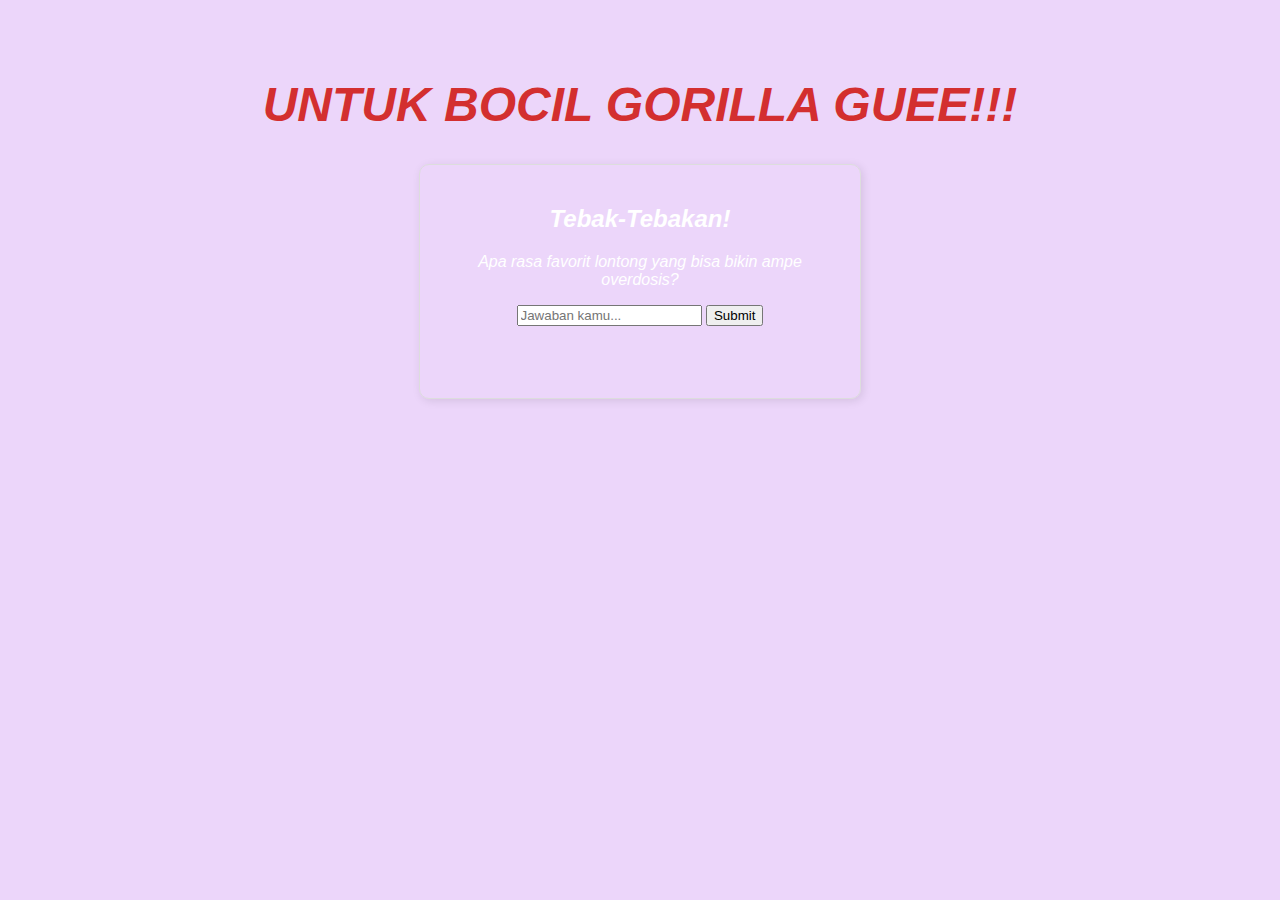
<file: yes_page.html>
<!DOCTYPE html>
<html lang="en">
<head>
    <meta charset="UTF-8">
    <meta name="viewport" content="width=device-width, initial-scale=1.0">
    <title>SIGMAAA</title>
    <link rel="stylesheet" href="yes_style.css">
</head>
<body>
    <div class="container">
        <h1 class="header_text">UNTUK BOCIL GORILLA GUEE!!! </h1>
        <div id="quiz-container">
        <h2>Tebak-Tebakan!</h2>
        <p id="question">Apa rasa favorit lontong yang bisa bikin ampe overdosis?
        </p>
        <input type="text" id="answer" placeholder="Jawaban kamu...">
        <button onclick="checkAnswer()">Submit</button>
        <div id="result-container">
            <p id="result"></p>
            <video id="result-video" src="dikta.mp4" alt="Benar!" controls style="display: none;">
            </video>
            <br>
            <div class="services">
                <div class="service-card">
                    <h1 id="heading" style="display: none;">Habede ONAAAA🎉</h1>
                    <p id="result-text" style="display: none;">

                        Hari ini kamu nambah umur, jadi ingat ya, jangan nambah galau, jangan nambah drama, dan yang paling penting... jangan nambah bocil! 😎
                        <br><br>
                        
                        Semoga di usia yang baru ini, kamu makin keren, makin sukses, dan jangan lupa... makin sering traktir gue ya! 😜 <br> <br>
                        
                        Jangan cuma sibuk berdoa biar dapat jodoh ma dikta, tapi juga berdoa biar dompetmu tebal dan penuh rezeki! 💰<br> <br>
                        
                        Semoga segala cita-cita tercapai, tapi jangan lupa juga, jangan cuma cita-cita yang dikejar, tapi kenyataannya juga! 😅<br> <br>
                        
                        Happy Birthday, semoga tahun ini lebih seru daripada nonton windah tiap sore!</p>
                </div>
                
            </div>
            
        </div> <br>
        <div class="audio-container" id="audio-container" style="display: none;">
            <h2>🎧 dewa </h2>
            <audio id="audio" controls>
                <source src="dewa.mp3" type="audio/mpeg">
                Browser kamu tidak mendukung pemutar audio.
            </audio>
            <br>
            <button id="replay-audio" style="display: none;">🔁 Putar Ulang</button>
        </div>
    </div>

    <script>
      function checkAnswer() {
    const correctAnswer = "matcha";
    const userAnswer = document.getElementById("answer").value.toLowerCase();
    const resultText = document.getElementById("result");
    const resultMessage = document.getElementById("result-text");
    const resultVideo = document.getElementById("result-video");
    const heading = document.getElementById("heading");
    const button = document.querySelector(".Kembali-btn");
    const audioContainer = document.getElementById("audio-container");

    if (userAnswer === correctAnswer) {
        resultText.innerHTML = "NAH INI BARU BOKEM LONTONG!! 🎉";
        resultText.style.color = "green";
        resultText.style.background = "white";
        resultVideo.style.display = "block";
        resultMessage.style.display = "block";
        heading.style.display = "block";
        button.style.display = "block";
        audioContainer.style.display = "block";  // TAMPILKAN audio

        const playPromise = audio.play();
                if (playPromise !== undefined) {
                    playPromise.catch(error => {
                        console.log("Auto play gagal:", error);
                    });
                }
    } else {
        resultText.innerHTML = "AH PAYAH MASA SALAH, GA BAKAL GUE TRAKTIR LAGI NIIH!!! ❌";
        resultText.style.color = "red";
        resultText.style.background = "white";
        resultVideo.style.display = "none";
        resultMessage.style.display = "none";
        heading.style.display = "none";
        button.style.display = "none";
        audioContainer.style.display = "none";  // SEMBUNYIKAN audio
    }
}


    </script>
    
  
       
        <div class="buttons">
            <div class="buttons">
                <button class="Kembali-btn" onclick="window.location.href='https://wa.me/62881038493181'" style="display: none;">CLICK</button>
            </div>
            
        </div>
    </div>


</body>
</html>
</file>
<file: yes_style.css>
body {
    display: flex;
    justify-content: center;
    align-items: center;
    height: 100vh;
    margin: 0;
    background-color: hsl(277, 79%, 91%);
    font-family: "Comic Sans MS" , sans-serif;
    font-style: oblique;
    background-image: url('https://img.freepik.com/premium-vector/minimalist-gorilla-illustration-art_53876-388897.jpg');
    background-size: cover;
    background-position: center;
    background-repeat: no-repeat;
    
}

.audio-container {
  background: white;
  padding: 30px;
  border-radius: 20px;
  box-shadow: 0 10px 25px rgba(0, 0, 0, 0.1);
  text-align: center;
  width: 300px;
}

.audio-container h2 {
  margin-bottom: 20px;
  font-size: 20px;
  color: #374151;
}

audio {
  width: 100%;
  outline: none;
  border-radius: 10px;
}

/* Style tambahan buat browser modern */
audio::-webkit-media-controls-panel {
  background-color: #f9fafb;
  border-radius: 10px;
}

audio::-webkit-media-controls-play-button,
audio::-webkit-media-controls-volume-slider {
  filter: invert(20%);
}
.services {
  display: flex;
  gap: 20px;
  flex-wrap: wrap;
}

.service-card {
  flex: 1 1 calc(33.333% - 20px);
  background: #ffffff;
  color: #d32f2f;
  border-radius: 10px;
  box-shadow: 0 4px 10px rgba(0, 0, 0, 0.2);
  overflow: hidden;
  transition: transform 0.3s ease;
}

.service-card:hover {
  transform: scale(1.05);
}
.service-card h3 {
  background-color: #2f63d3;
  color: white;
  margin: 0;
  padding: 15px;
  text-align: center;
}

.service-card p {
  padding: 15px;
  text-align: center;
}

#quiz-container {
  max-width: 400px;
  margin: auto;
  padding: 20px;
  border: 1px solid #ddd;
  border-radius: 10px;
  box-shadow: 2px 2px 10px rgba(0, 0, 0, 0.1);
}
.Kembali-btn {
    font-size: 1.5em;
    padding: 10px 20px;
    margin-right: 10px;
    background-color: #4caf50;
    color: white;
    border: none;
    border-radius: 5px;
    cursor: pointer;
  }
  .buttons {
    display: flex;
    justify-content: center; /* Menengahkan secara horizontal */
    align-items: center; /* Menengahkan secara vertikal (opsional) */
    margin-top: 20px; /* Jarak atas agar lebih rapi */
  }
  
.container {
    font-family: 'Gill Sans', 'Gill Sans MT', Calibri, 'Trebuchet MS', sans-serif;
    color: #ffffff;
    text-align: center;
    background-color: rgba(94, 78, 50, 0,9); /* Menggunakan RGBA dengan transparansi */
    border-radius: 10%;
    width: 90%;  /* Menggunakan persen untuk lebar */
    height: 80vh; /* Menggunakan vh (viewport height) untuk tinggi */
  }
  
  @media (max-width: 3000px) {
    .container {
      width: 95%;  /* Lebar container akan semakin besar pada layar kecil */
      height: 90vh; /* Menyesuaikan tinggi untuk layar kecil */
    }
  }

.header_text {
    font-size: 3em;
    color: #d32f2f;
}

.container video {
    width: 100%; 
    max-width: 500px; 
    height: auto; 

}
</file>
